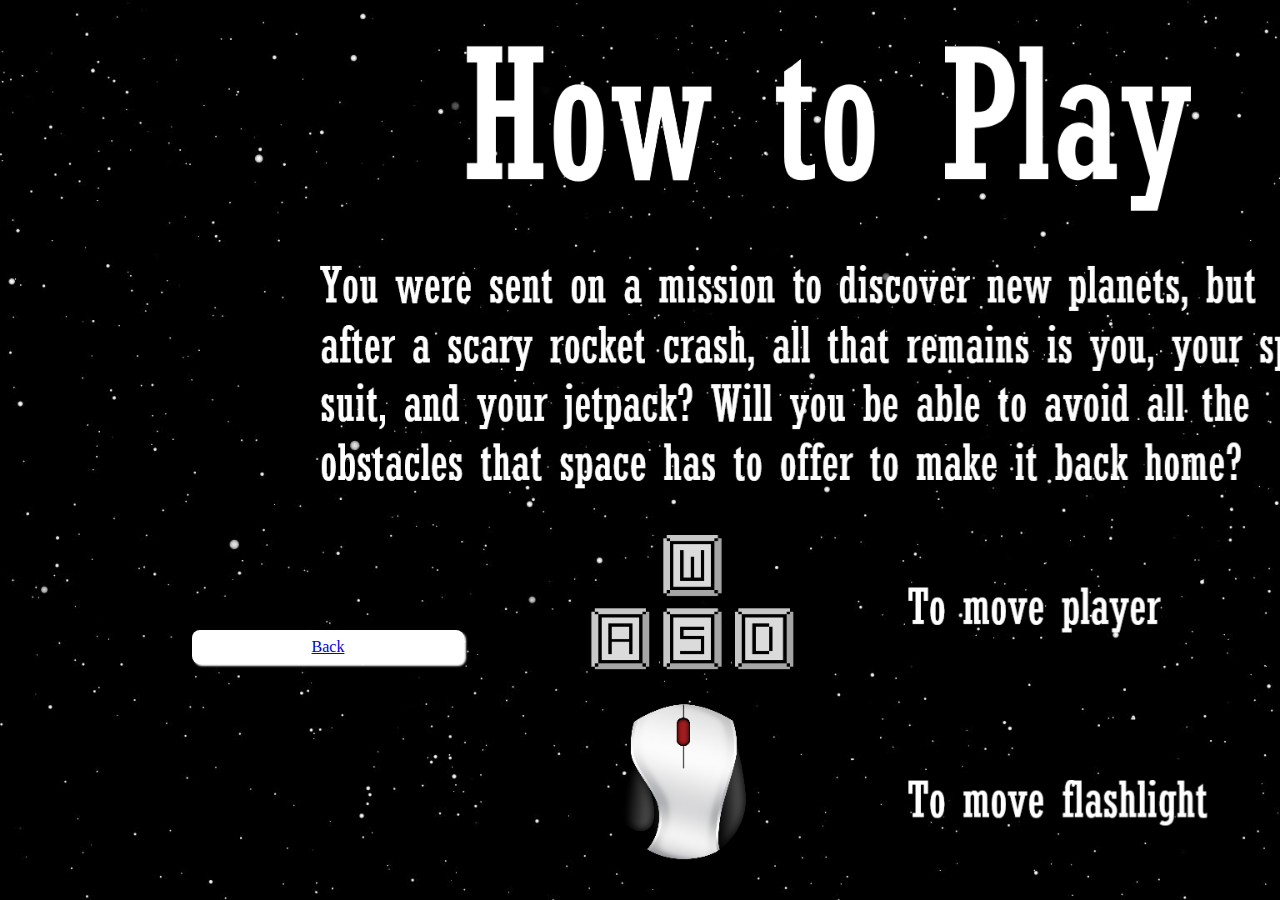
<file: htp.html>
<!DOCTYPE html>
<html lang="">

<head>
    <meta charset="utf-8">
    <meta name="viewport" content="width=device-width, initial-scale=1.0">
    <link rel="stylesheet" href="">
    <title>No Way Home</title>
    <style>
        a {
            position: absolute;
            top: 70vh;
            width: 20vw;
            left: 15vw;
            border-radius: 8px;
            border: none;
            background: white;
            box-shadow: 2px 2px 2px white;
            padding: 8px;
            font-family: Calibri;
        }

    </style>
</head>

<body style="margin: 0px;padding: 0px;height: 100%;text-align: center">
    <script>
    </script>
    <img src="Howtoplay.png" style="height:100vh; display: block; margin: auto;">
    <a href="/title.html">Back</a>
</body>

</html>
</file>
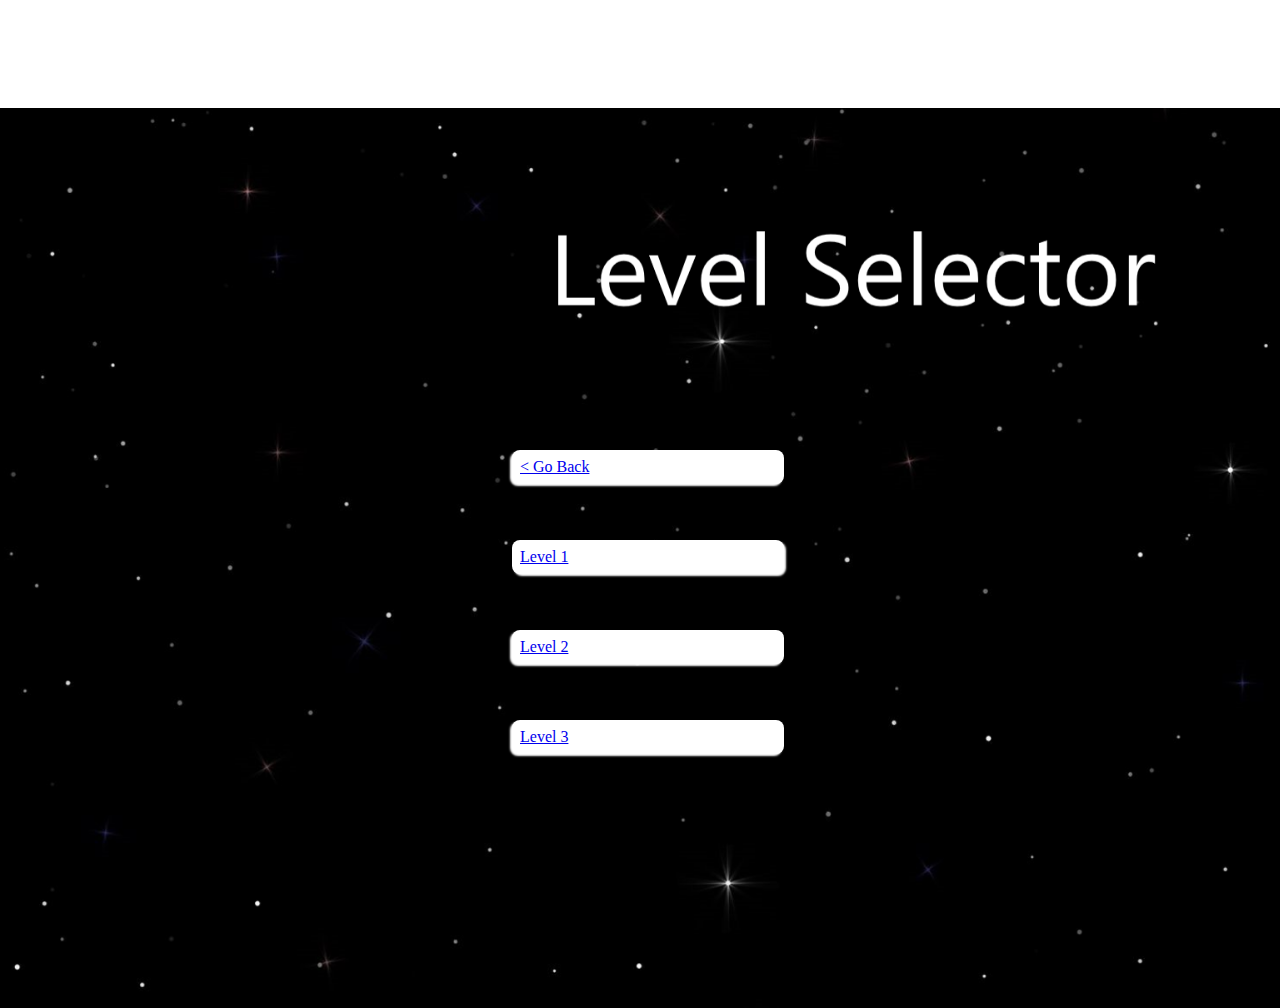
<file: levelselector.html>
<!DOCTYPE html>
<html lang="">
<head>
<style>
a[href="/index.html"] {
    position: absolute;
    top: 60vh;
    width: 20vw;
    left: 40vw;
    border-radius: 8px;
    border: none;
    background: white;
    box-shadow: 2px 2px 2px white;
    padding: 8px;
    font-family: Calibri;
}

a[href="/level2.html"] {
    position: absolute;
    top: 70vh;
    width: 20vw;
    left: 40vw;
    border-radius: 8px;
    border: none;
    background: white;
    box-shadow: -2px 2px 2px white;
    padding: 8px;
    font-family: Calibri;
}
a[href="/level3.html"] {
    position: absolute;
    top: 80vh;
    width: 20vw;
    left: 40vw;
    border-radius: 8px;
    border: none;
    background: white;
    box-shadow: -2px 2px 2px white;
    padding: 8px;
    font-family: Calibri;
}
a[href="/title.html"] {
    position: absolute;
    top: 50vh;
    width: 20vw;
    left: 40vw;
    border-radius: 8px;
    border: none;
    background: white;
    box-shadow: -2px 2px 2px white;
    padding: 8px;
    font-family: Calibri;
}
</style>
</head>
<body style="margin:0px;padding:0px;">
  <a href="/index.html">Level 1</a><br><br>
  <a href="/level2.html">Level 2</a><br><br>
  <a href="/level3.html">Level 3</a><br><br>
  <a href="/title.html"> < Go Back </a>
  <img src="levelselector.png" style="height:100vh; display: block; margin: auto;margin-top:0!important;">

</body>
</file>
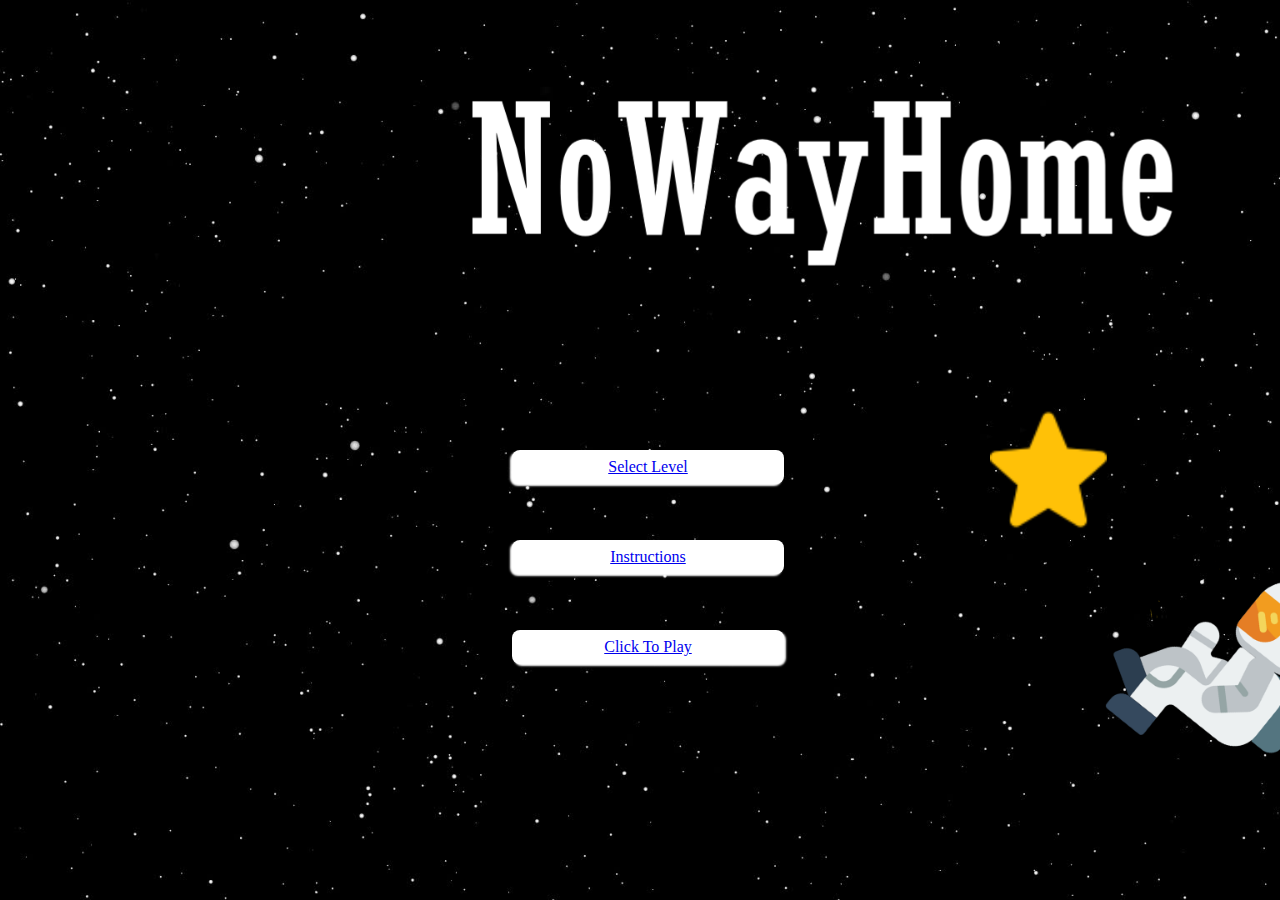
<file: title.html>
<!DOCTYPE html>
<html lang="">

<head>
    <meta charset="utf-8">
    <meta name="viewport" content="width=device-width, initial-scale=1.0">
    <link rel="stylesheet" href="">
    <title>No Way Home</title>
    <style>
        a[href="/index.html"] {
            position: absolute;
            top: 70vh;
            width: 20vw;
            left: 40vw;
            border-radius: 8px;
            border: none;
            background: white;
            box-shadow: 2px 2px 2px white;
            padding: 8px;
            font-family: Calibri;
        }

        a[href="/htp.html"] {
            position: absolute;
            top: 60vh;
            width: 20vw;
            left: 40vw;
            border-radius: 8px;
            border: none;
            background: white;
            box-shadow: -2px 2px 2px white;
            padding: 8px;
            font-family: Calibri;
        }
        a[href="/levelselector.html"] {
            position: absolute;
            top: 50vh;
            width: 20vw;
            left: 40vw;
            border-radius: 8px;
            border: none;
            background: white;
            box-shadow: -2px 2px 2px white;
            padding: 8px;
            font-family: Calibri;
        }

    </style>
</head>

<body style="margin: 0px;padding: 0px;height: 100%;text-align: center">
    <script>
    </script>
    <img src="titlescreen.png" style="height:100vh; display: block; margin: auto;">
    <a href="/index.html">Click To Play</a>
    <a href="/htp.html">Instructions</a>
    <a href="/levelselector.html">Select Level</a>
</body>

</html>
</file>
